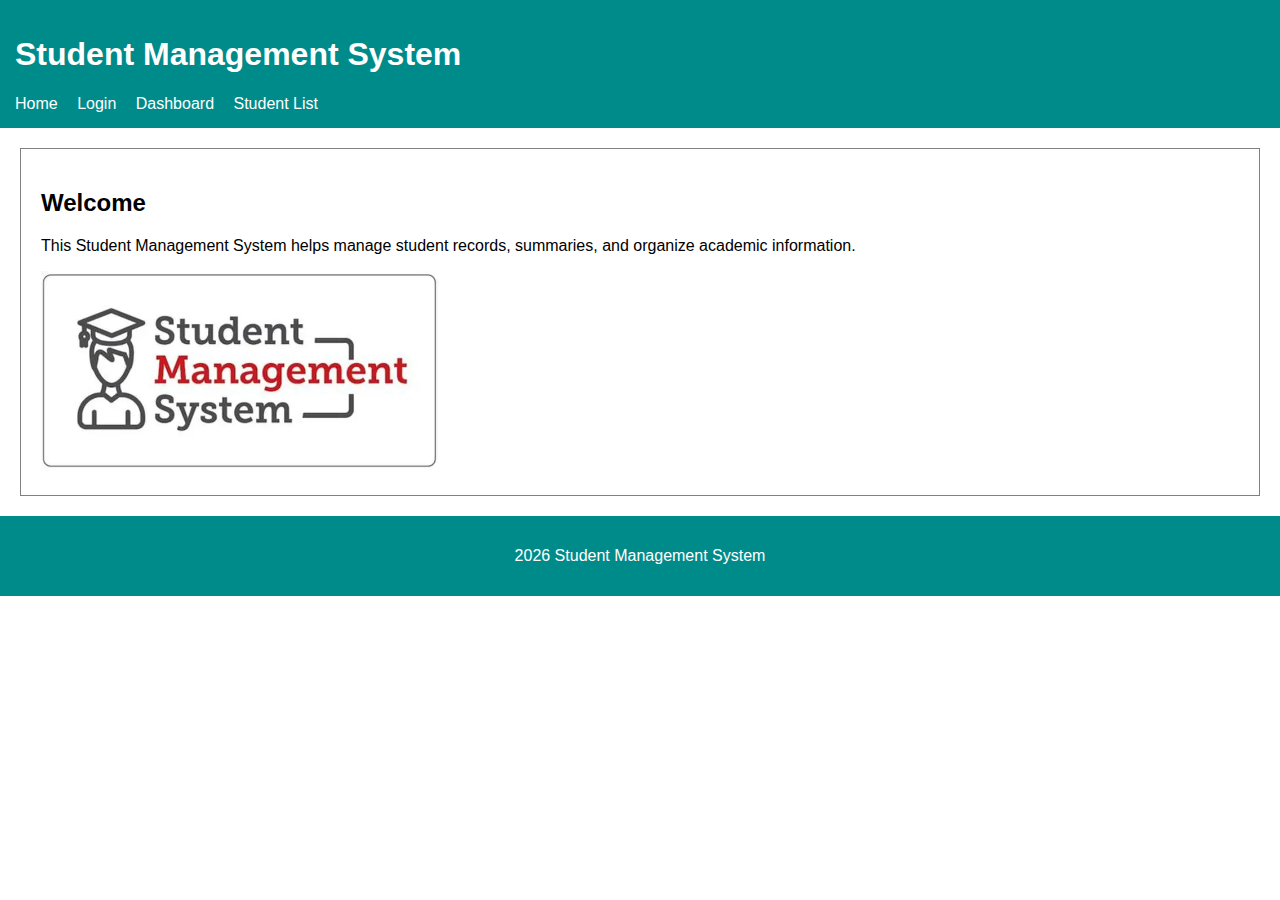
<file: index.html>
<!DOCTYPE html>
<html lang="en">
<head>
    <meta charset="UTF-8">
    <title>Student Management System</title>
    <link rel="stylesheet" href="css/style.css">
</head>
<body>

<header>
    <h1>Student Management System</h1>
    <nav>
        <ul>
            <li><a href="index.html">Home</a></li>
            <li><a href="login.html">Login</a></li>
            <li><a href="dashboard.html">Dashboard</a></li>
            <li><a href="list.html">Student List</a></li>
        </ul>
    </nav>
</header>

<section>
    <article>
        <h2>Welcome</h2>
        <p>
        This Student Management System helps manage student records, summaries, and organize academic information.
        </p>
        <img src="image\student.jpg" alt="Students" width="400" height="200">
    </article>
</section>

<footer>
    <p> 2026 Student Management System</p>
</footer>

</body>
</html>
</file>
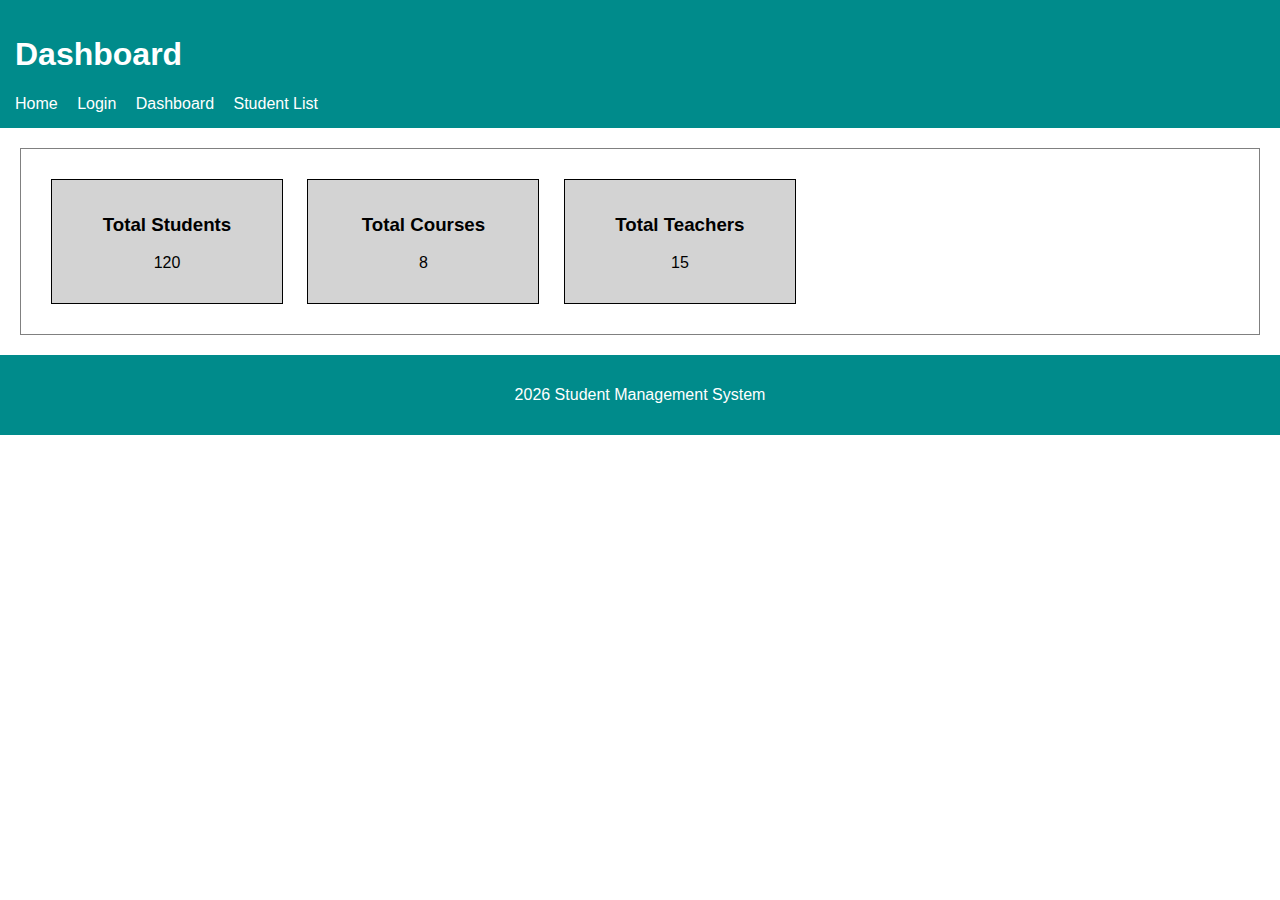
<file: dashboard.html>
<!DOCTYPE html>
<html lang="en">
<head>
    <meta charset="UTF-8">
    <title>Dashboard</title>
    <link rel="stylesheet" href="css/style.css">
</head>
<body>

<header>
    <h1>Dashboard</h1>
    <nav>
        <ul>
            <li><a href="index.html">Home</a></li>
            <li><a href="login.html">Login</a></li>
            <li><a href="dashboard.html">Dashboard</a></li>
            <li><a href="list.html">Student List</a></li>
        </ul>
    </nav>
</header>

<section>
    <div class="summary-box">
        <h3>Total Students</h3>
        <p>120</p>
    </div>

    <div class="summary-box">
        <h3>Total Courses</h3>
        <p>8</p>
    </div>

    <div class="summary-box">
        <h3>Total Teachers</h3>
        <p>15</p>
    </div>
</section>

<footer>
    <p> 2026 Student Management System</p>
</footer>

</body>
</html>
</file>
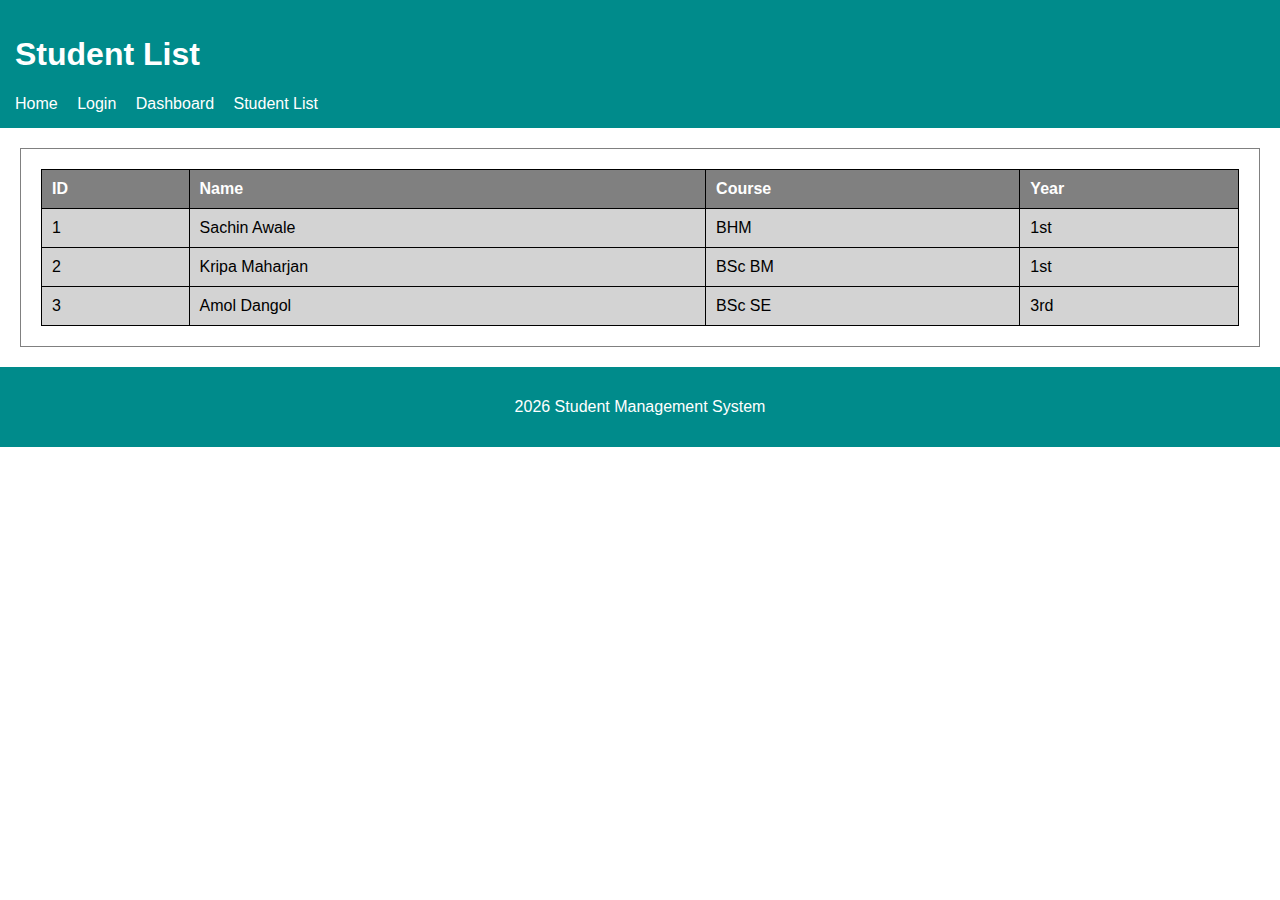
<file: list.html>
<!DOCTYPE html>
<html lang="en">
<head>
    <meta charset="UTF-8">
    <title>Student List</title>
    <link rel="stylesheet" href="css/style.css">
</head>
<body>

<header>
    <h1>Student List</h1>
    <nav>
        <ul>
            <li><a href="index.html">Home</a></li>
            <li><a href="login.html">Login</a></li>
            <li><a href="dashboard.html">Dashboard</a></li>
            <li><a href="list.html">Student List</a></li>
        </ul>
    </nav>
</header>

<section>
    <table>
        <thead>
            <tr>
                <th>ID</th>
                <th>Name</th>
                <th>Course</th>
                <th>Year</th>
            </tr>
        </thead>
        <tbody>
            <tr>
                <td>1</td>
                <td>Sachin Awale</td>
                <td>BHM</td>
                <td>1st</td>
            </tr>
            <tr>
                <td>2</td>
                <td>Kripa Maharjan</td>
                <td>BSc BM</td>
                <td>1st</td>
            </tr>
            <tr>
                <td>3</td>
                <td>Amol Dangol</td>
                <td>BSc SE</td>
                <td>3rd</td>
            </tr>
        </tbody>
    </table>
</section>

<footer>
    <p>2026 Student Management System</p>
</footer>

</body>
</html>
</file>
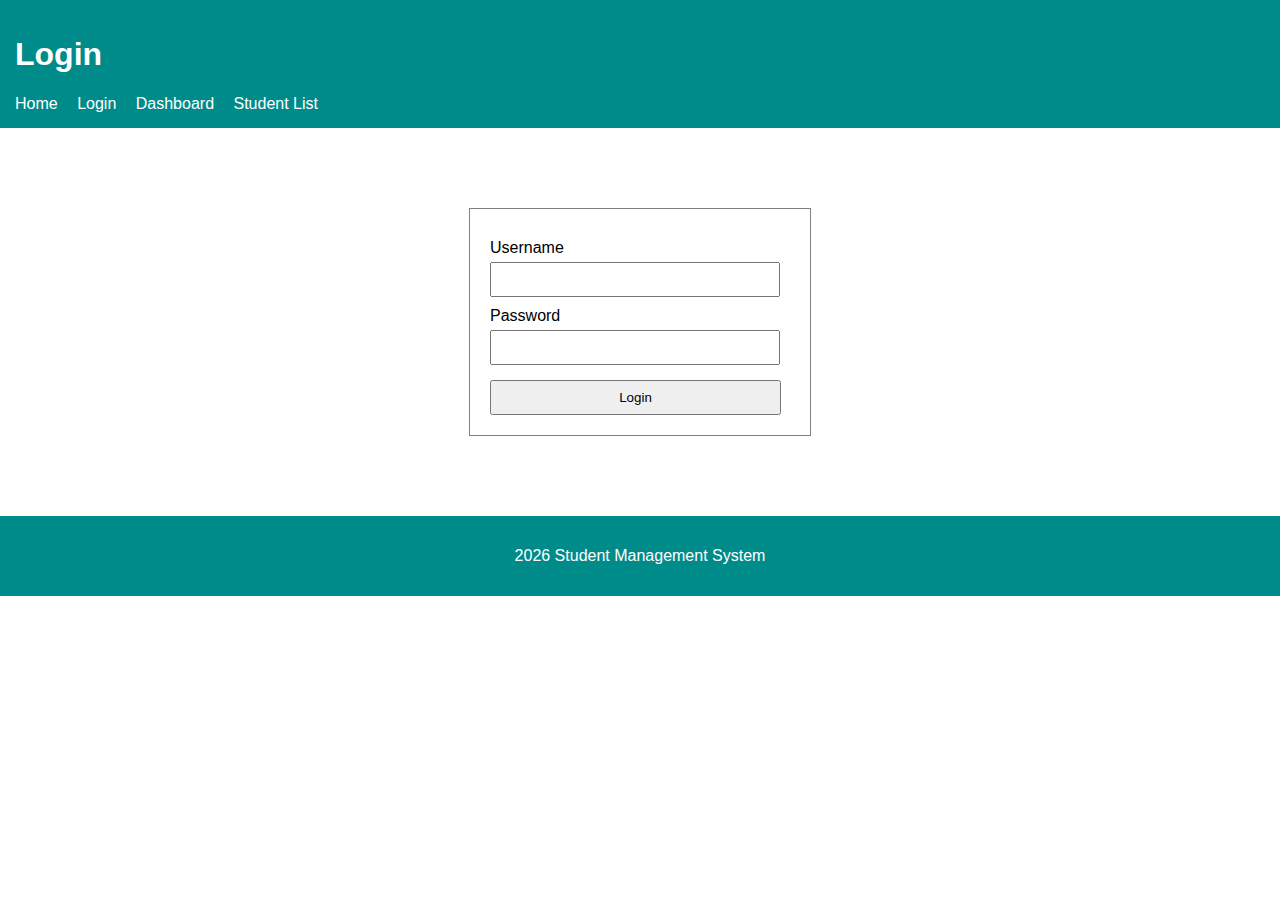
<file: login.html>
<!DOCTYPE html>
<html lang="en">
<head>
    <meta charset="UTF-8">
    <title>Login</title>
    <link rel="stylesheet" href="css/style.css">
</head>
<body>

<header>
    <h1>Login</h1>
    <nav>
        <ul>
            <li><a href="index.html">Home</a></li>
            <li><a href="login.html">Login</a></li>
            <li><a href="dashboard.html">Dashboard</a></li>
            <li><a href="list.html">Student List</a></li>
        </ul>
    </nav>
</header>

<section class="login-box">
    <form>
        <label for="username">Username</label>
        <input type="text" id="username">

        <label for="password">Password</label>
        <input type="password" id="password">

        <button type="submit">Login</button>
    </form>
</section>

<footer>
    <p>2026 Student Management System</p>
</footer>

</body>
</html>
</file>
<file: css/style.css>
/* General Styles */
body {
    font-family: Arial, sans-serif;
    background-color: white;
    margin: 0;
    padding: 0;
}

header, footer {
    background-color: darkcyan;
    color: white;
    padding: 15px;
}

nav ul {
    list-style: none;
    padding: 0;
    margin: 0;
}

nav ul li {
    display: inline-block;
    margin-right: 15px;
}

nav ul li a {
    color: white;
    text-decoration: none;
}

nav ul li a:hover {
    text-decoration: underline;
}

section {
    padding: 20px;
    background-color: white;
    margin: 20px;
    border: 1px solid gray;
}

/* Login Page */
.login-box {
    width: 300px;
    margin: 80px auto;
    padding: 20px;
    border: 1px solid gray;
    background-color: white;
}

.login-box label {
    display: block;
    margin-top: 10px;
}

.login-box input {
    width: 90%;
    padding: 8px;
    margin-top: 5px;
}

.login-box button {
    margin-top: 15px;
    padding: 8px;
    width: 97%;
}



/* Dashboard */
.summary-box {
    width: 200px;
    padding: 15px;
    margin: 10px;
    border: 1px solid black;
    display: inline-block;
    background-color: lightgray;
    text-align: center;
}

/* Table Page */
table {
    width: 100%;
    border-collapse: collapse;
}

th, td {
    padding: 10px;
    border: 1px solid black;
    text-align: left;
}

thead {
    background-color: gray;
    color: white;
}

tbody tr{
    background-color: lightgray;
}

/* Footer */
footer {
    text-align: center;
}
</file>
